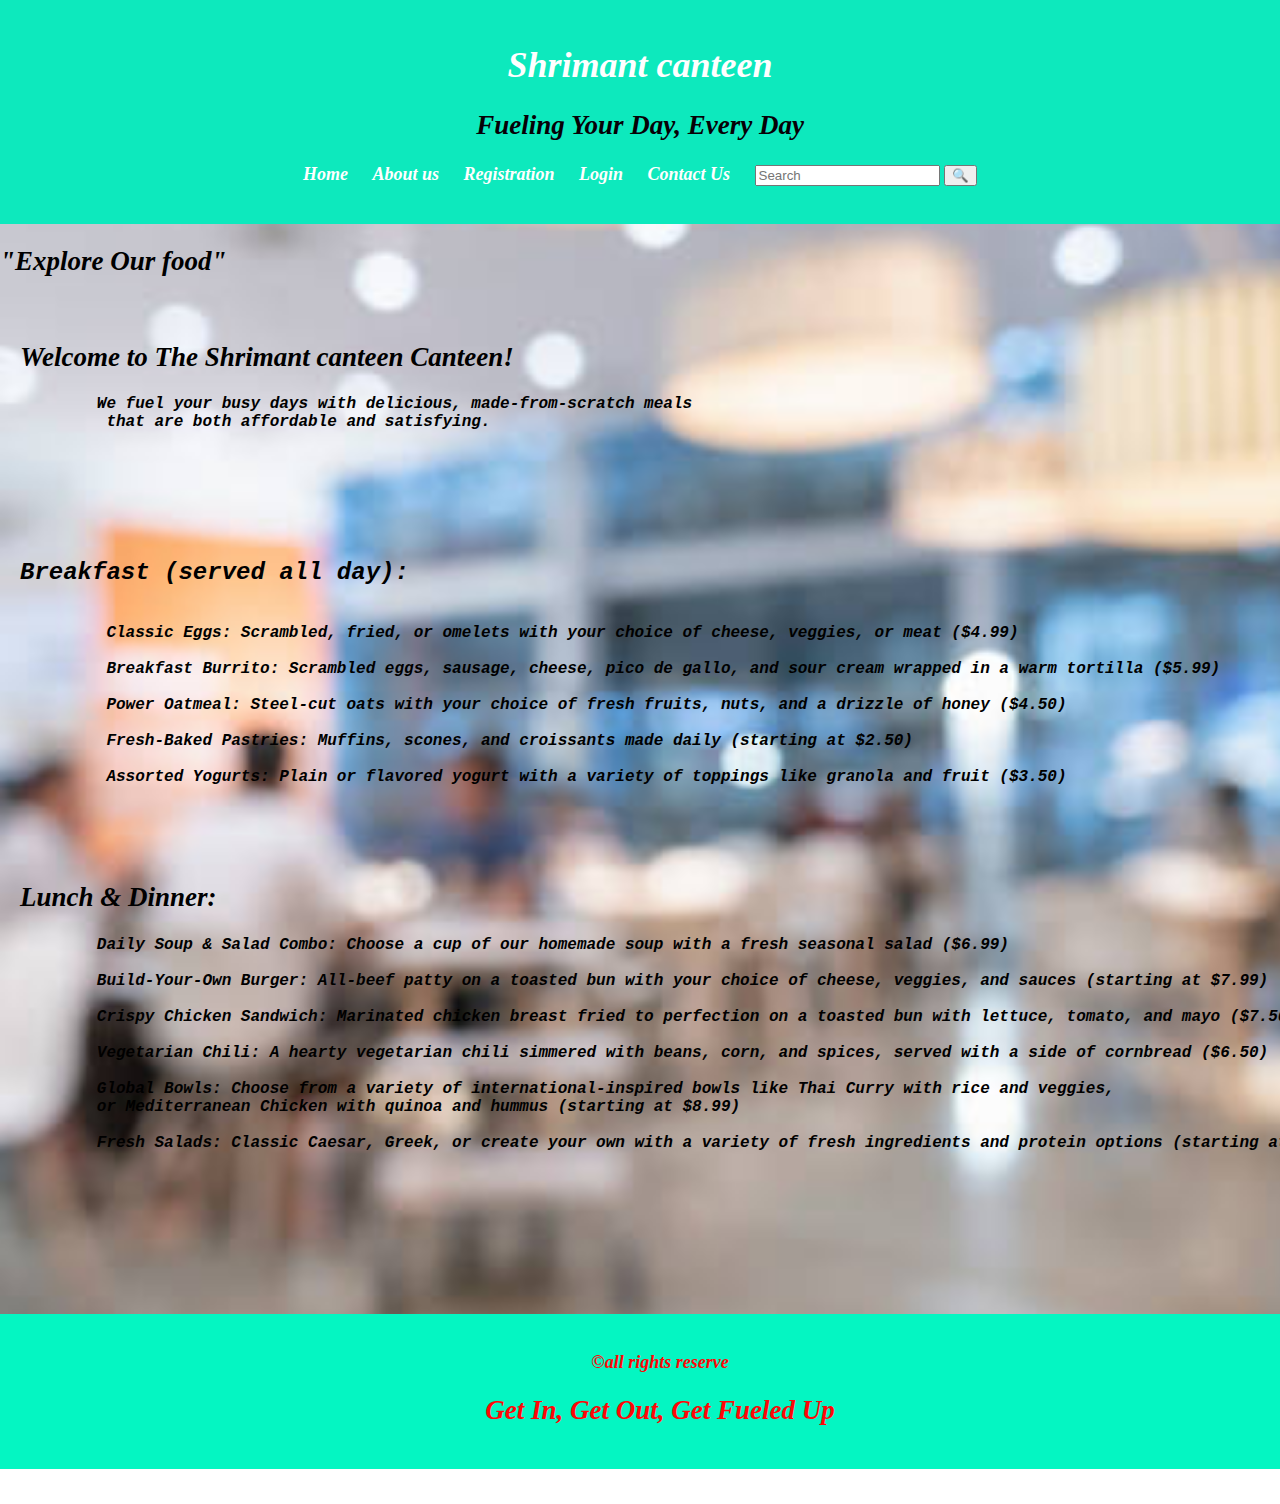
<file: index.html>
<!DOCTYPE html>
<html lang="en">
<head>
    <meta charset="UTF-8">
    <meta name="viewport" content="width=device-width, initial-scale=1.0">
    <title>Shrimant Canteen</title>
    <link rel="stylesheet" href="index.css">
</head>
<body>
    <header>
        <h1>Shrimant canteen</h1>
        <h2 style="color: rgb(7, 0, 6);"> Fueling Your Day, Every Day</h2>
        <nav>
            <ul>
                <li><a href="index.html">Home</a></li>
                <li><a href="aboutus.html">About us</a></li>
                <li><a href="ragistrain.html">Registration</a></li>
                <li><a href="login.html">Login</a></li>
                <li><a href="contact.html">Contact Us</a></li>
                <input placeholder="Search">
                <button>&#128269;</i></button>
            </ul>
        </nav>
    </header>
    <h2>"Explore Our food"</h2>
           
    <section id="news">
        <h2>Welcome to The Shrimant canteen Canteen!</h2>
       <pre>
        We fuel your busy days with delicious, made-from-scratch meals
         that are both affordable and satisfying.
       </pre>
    </section>
    

    <section id="tips">
        <pre>
         <h2>Breakfast (served all day):</h2>
         Classic Eggs: Scrambled, fried, or omelets with your choice of cheese, veggies, or meat ($4.99)

         Breakfast Burrito: Scrambled eggs, sausage, cheese, pico de gallo, and sour cream wrapped in a warm tortilla ($5.99)
         
         Power Oatmeal: Steel-cut oats with your choice of fresh fruits, nuts, and a drizzle of honey ($4.50)

         Fresh-Baked Pastries: Muffins, scones, and croissants made daily (starting at $2.50)

         Assorted Yogurts: Plain or flavored yogurt with a variety of toppings like granola and fruit ($3.50)
        </pre>
   
    </section>
    <section>
        <h2>Lunch & Dinner:</h2>
        <pre>
        Daily Soup & Salad Combo: Choose a cup of our homemade soup with a fresh seasonal salad ($6.99)

        Build-Your-Own Burger: All-beef patty on a toasted bun with your choice of cheese, veggies, and sauces (starting at $7.99)

        Crispy Chicken Sandwich: Marinated chicken breast fried to perfection on a toasted bun with lettuce, tomato, and mayo ($7.50)

        Vegetarian Chili: A hearty vegetarian chili simmered with beans, corn, and spices, served with a side of cornbread ($6.50)

        Global Bowls: Choose from a variety of international-inspired bowls like Thai Curry with rice and veggies, 
        or Mediterranean Chicken with quinoa and hummus (starting at $8.99)

        Fresh Salads: Classic Caesar, Greek, or create your own with a variety of fresh ingredients and protein options (starting at $5.99)
            
              <br><br><br><br>  
        </pre>
    </section>

        
    <footer style="color: rgb(254, 7, 7); ">
        <p>&copy;all rights reserve </p>
        <h2>Get In, Get Out, Get Fueled Up</h2>
    </footer>
</body>
</html>
</file>
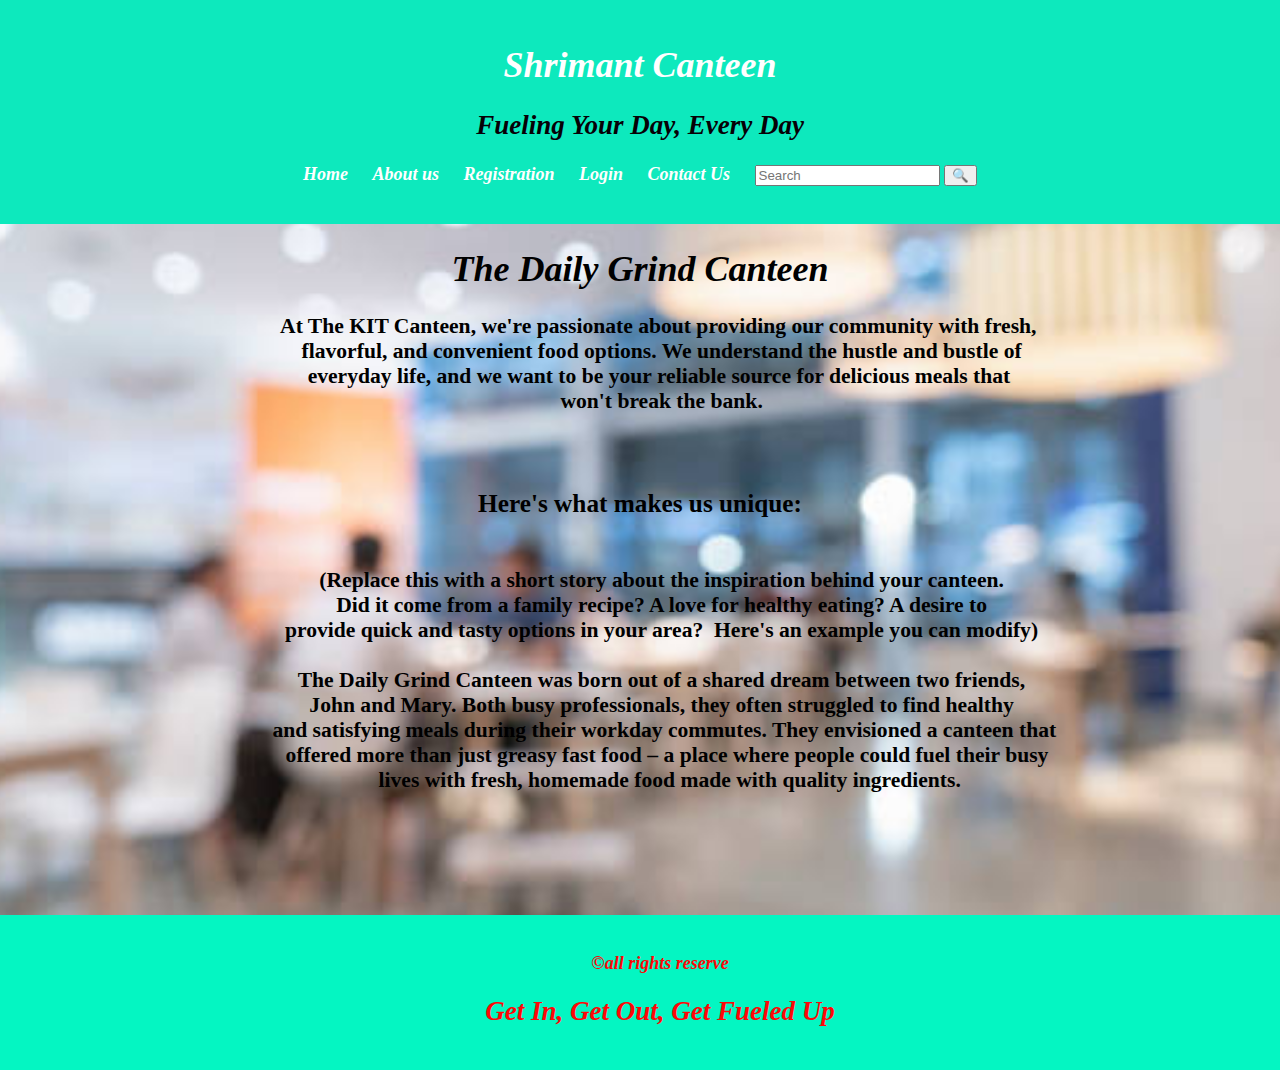
<file: aboutus.html>
<!DOCTYPE html>
<html lang="en">
<head>
    <meta charset="UTF-8">
    <meta name="viewport" content="width=device-width, initial-scale=1.0">
    <title>Document</title>
    <link rel="stylesheet" href="aboutus.css">
    <link rel="stylesheet" href="index.css">
</head>
<body>
    <header>
        <h1>Shrimant Canteen</h1>
        <h2 style="color: rgb(7, 0, 6);">  Fueling Your Day, Every Day</h2>
        <nav>
            <ul>
                <li><a href="index.html">Home</a></li>
                <li><a href="aboutus.html">About us</a></li>
                <li><a href="ragistrain.html">Registration</a></li>
                <li><a href="login.html">Login</a></li>
                <li><a href="contact.html">Contact Us</a></li>
                <input placeholder="Search">
                <button>&#128269;</i></button>
            </ul>
        </nav>
    </header>
    <h1>The Daily Grind Canteen</h1>
    <pre>
        At The KIT Canteen, we're passionate about providing our community with fresh, 
        flavorful, and convenient food options. We understand the hustle and bustle of
        everyday life, and we want to be your reliable source for delicious meals that 
        won't break the bank.

        <h3>Here's what makes us unique:</h3>
        (Replace this with a short story about the inspiration behind your canteen.
        Did it come from a family recipe? A love for healthy eating? A desire to
        provide quick and tasty options in your area?  Here's an example you can modify)

        The Daily Grind Canteen was born out of a shared dream between two friends,
         John and Mary. Both busy professionals, they often struggled to find healthy 
         and satisfying meals during their workday commutes. They envisioned a canteen that
          offered more than just greasy fast food – a place where people could fuel their busy
           lives with fresh, homemade food made with quality ingredients.

             

    </pre>
    <footer style="color: rgb(254, 7, 7); ">
        <p>&copy;all rights reserve </p>
        <h2>Get In, Get Out, Get Fueled Up</h2>
    </footer>

</body>
</html>
</file>
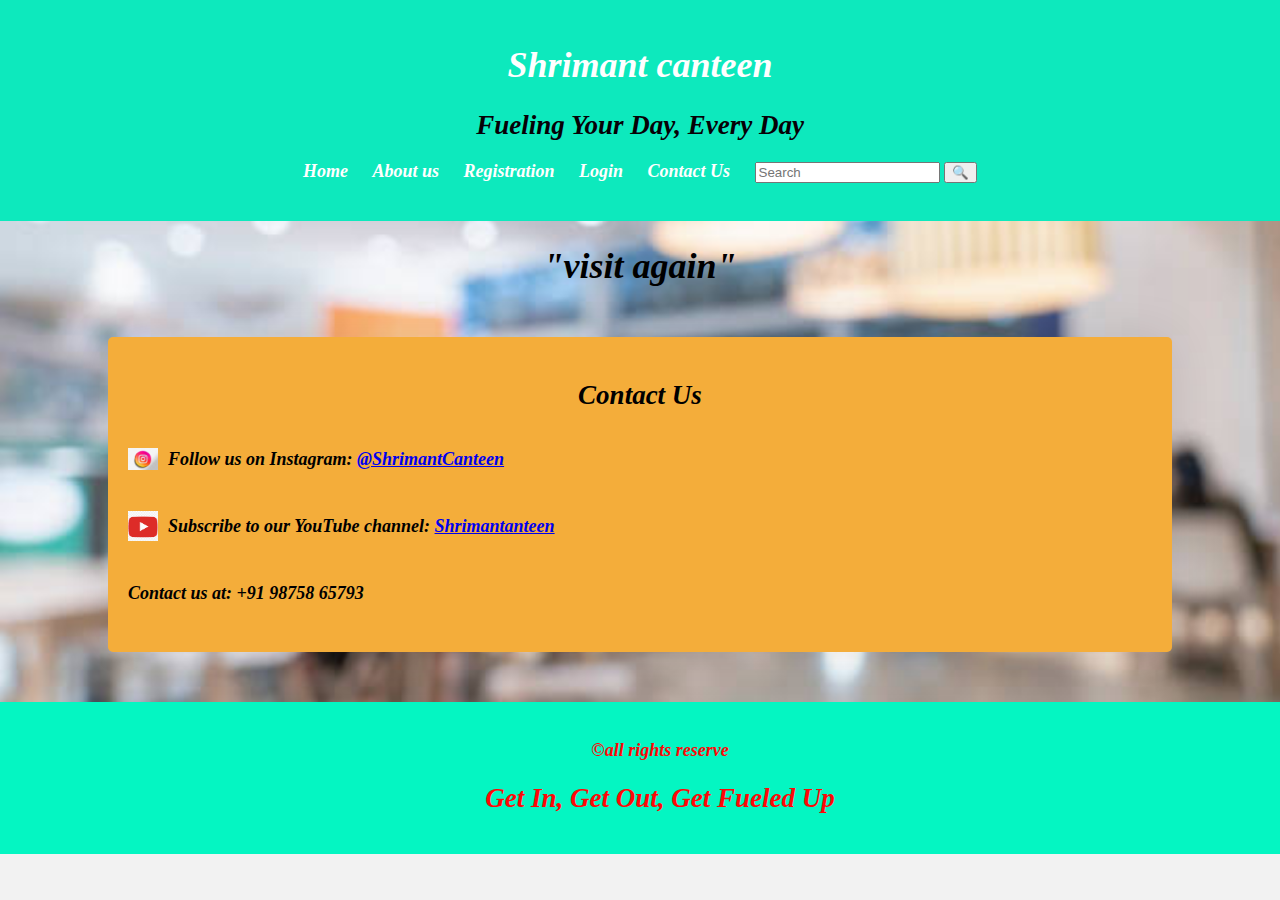
<file: contact.html>
<!DOCTYPE html>
<html lang="en">
<head>
    <meta charset="UTF-8">
    <meta name="viewport" content="width=device-width, initial-scale=1.0">
    <title>Contact Us</title>
    <link rel="stylesheet" href="contact.css">
    <link rel="stylesheet" href="index.css">

</head>
<header>
    <h1>Shrimant canteen</h1>
    <h2 style="color: rgb(7, 0, 6);">Fueling Your Day, Every Day</h2>
    <nav>
        <ul>
            <li><a href="index.html">Home</a></li>
            <li><a href="aboutus.html">About us</a></li>
            <li><a href="ragistrain.html">Registration</a></li>
            <li><a href="login.html">Login</a></li>
            <li><a href="contact.html">Contact Us</a></li>
            <input placeholder="Search">
            <button>&#128269;</i></button>
        </ul>
    </nav>
</header>
<h1 style="text-align: center;">"visit again"</h1>
<body>
    <div class="container">
        <h2>Contact Us</h2>
        <div class="contact-info">
            <div class="info">
                <img src="instagram-icon.avif" alt="Instagram Icon">
                <p>Follow us on Instagram: <a href="https://www.instagram.com/siddheshwar96k/">@ShrimantCanteen</a></p>
            </div>
            <div class="info">
                <img src="youtube-icon.png" alt="YouTube Icon">
                <p>Subscribe to our YouTube channel: <a href="https://www.youtube.com/channel/example">Shrimantanteen</a></p>
            </div>
            <div class="info">
                <p>Contact us at: +91 98758 65793</p>
            </div>
        </div>
    </div>
    <footer style="color: rgb(254, 7, 7); ">
        <p>&copy;all rights reserve </p>
        <h2>Get In, Get Out, Get Fueled Up</h2>
    </footer>
</body>
</html>
</file>
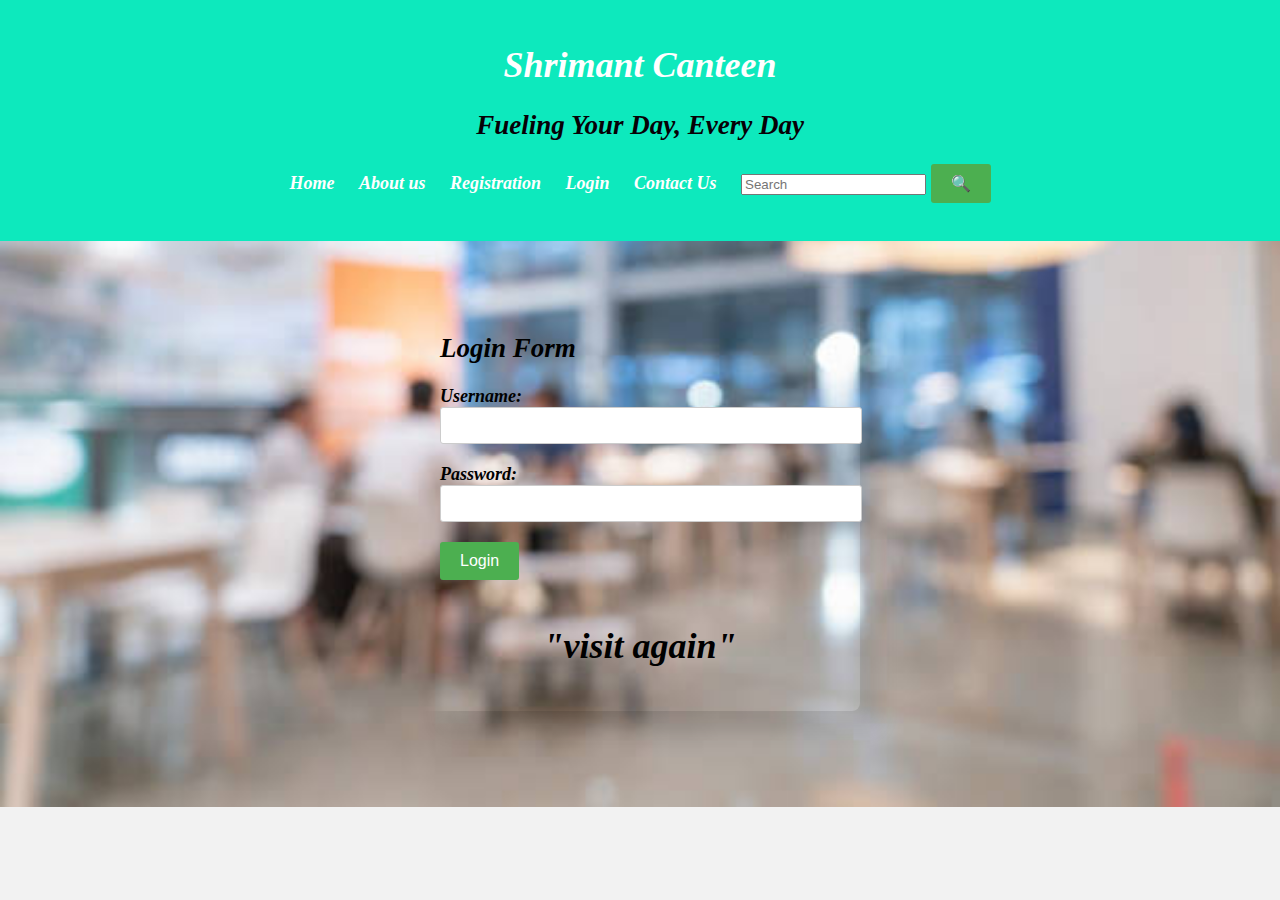
<file: login.html>
<!DOCTYPE html>
<html lang="en">
<head>
    <meta charset="UTF-8">
    <meta name="viewport" content="width=device-width, initial-scale=1.0">
    <title>Login Form</title>
    <link rel="stylesheet" href="login.css">
    <link rel="stylesheet" href="index.css">
</head>
<body><header>
    <h1>Shrimant Canteen </h1>
    <h2 style="color: rgb(7, 0, 6);">  Fueling Your Day, Every Day</h2>
    <nav>
        <ul>
            <li><a href="index.html">Home</a></li>
            <li><a href="aboutus.html">About us</a></li>
            <li><a href="ragistrain.html">Registration</a></li>
            <li><a href="login.html">Login</a></li>
            <li><a href="contact.html">Contact Us</a></li>
            <input placeholder="Search">
            <button>&#128269;</i></button>
        </ul>
    </nav>
</header>
   
    <div class="container">
        <form action="#" method="POST">
            <h2>Login Form</h2>
            <div class="form-group">
                <label for="username">Username:</label>
                <input type="text" id="username" name="username" required>
            </div>
            <div class="form-group">
                <label for="password">Password:</label>
                <input type="password" id="password" name="password" required>
            </div>
            <div class="form-group">
                <button type="submit">Login</button>
            </div>
            <h1 style="text-align: center;">"visit again"</h1>
        </form>
    </div>
</body>
</html>
</file>
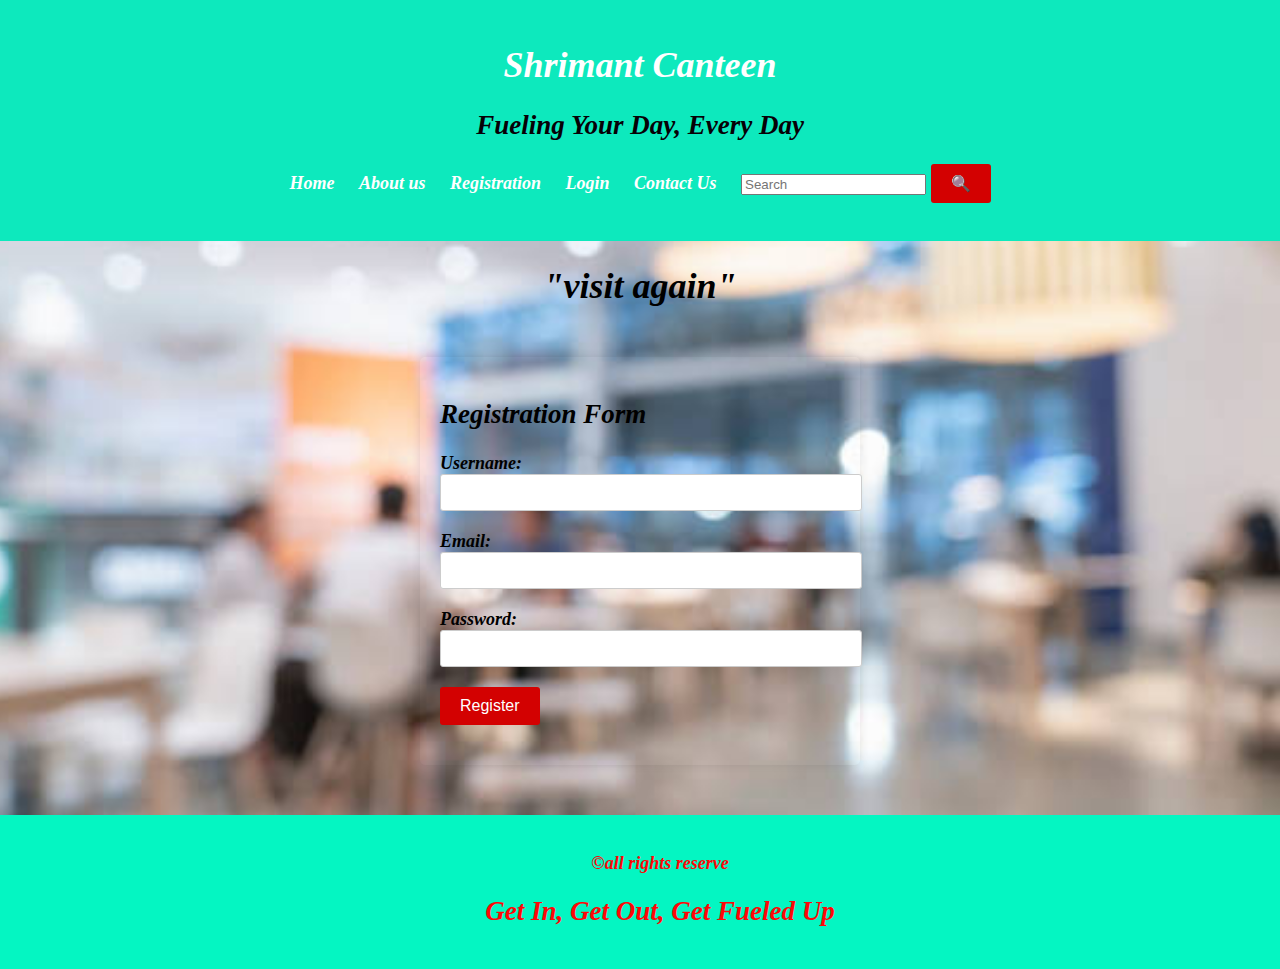
<file: ragistrain.html>
<!DOCTYPE html>
<html lang="en">
<head>
    <meta charset="UTF-8">
    <meta name="viewport" content="width=device-width, initial-scale=1.0">
    <title>Document</title>
    <link rel="stylesheet" href="ragistrain.css">
    <link rel="stylesheet" href="index.css">
</head>
<body>
    <header>
        <h1>Shrimant Canteen</h1>
        <h2 style="color: rgb(7, 0, 6);"> Fueling Your Day, Every Day</h2>
        <nav>
            <ul>
                <li><a href="index.html">Home</a></li>
                <li><a href="aboutus.html">About us</a></li>
                <li><a href="ragistrain.html">Registration</a></li>
                <li><a href="login.html">Login</a></li>
                <li><a href="contact.html">Contact Us</a></li>
                <input placeholder="Search">
                <button>&#128269;</i></button>
            </ul>
        </nav>
    </header>
    <h1 style="text-align: center;">"visit again"</h1>
    <div class="container">
        <form action="#" method="POST">
            <h2>Registration Form</h2>
            <div class="form-group">
                <label for="username">Username:</label>
                <input type="text" id="username" name="username" required>
            </div>
            <div class="form-group">
                <label for="email">Email:</label>
                <input type="email" id="email" name="email" required>
            </div>
            <div class="form-group">
                <label for="password">Password:</label>
                <input type="password" id="password" name="password" required>
            </div>
            <div class="form-group">
                <button type="submit">Register</button>
            </div>
        </form>
    </div>
    <footer style="color: rgb(254, 7, 7); ">
        <p>&copy;all rights reserve </p>
        <h2>Get In, Get Out, Get Fueled Up</h2>
    </footer>

</body>
</html>
</file>
<file: index.css>
body {
    font-family: 'Times New Roman', Times, serif;
    font-style: oblique;
    font-size: large;
    font-weight: bold;
   
    margin: 0;
    padding: 0;
    background-image: url("pho.jpg");
    background-repeat: no-repeat;
    background-position: center;
    background-size: cover;
}


header {
    background-color: #0de9bd;
    color: #ffffff;
    padding: 20px;
    text-align: center;
}

nav ul {
    list-style-type: none;
    padding: 0;
}

nav ul li {
    display: inline;
    margin-right: 20px;
}

nav ul li a {
    color: #ffffff;
    text-decoration: none;
}
  
section {
    padding: 20px;
}

footer {
    background-color: #04f6c2;
    color: #ffffff;
    text-align: center;
    padding: 20px;
    position:static;
    width: 100%;
    bottom: 0;
}
</file>
<file: aboutus.css>
h1{
    text-align: center;
}
pre{
    text-align: center;
    font-family: 'Times New Roman', Times, serif;
    font-style: normal;  
    font-size: larger; 
}
</file>
<file: contact.css>
body {
    font-family: Arial, sans-serif;
    background-color: #f2f2f2;
    margin: 0;
    padding: 0;
}

.container {
    width: 80%;
    margin: 50px auto;
    background-color: #f4ad3a;
    border-radius: 5px;
    padding: 20px;
    box-shadow: 0 0 50px rgba(0, 0, 0, 0.1);
}

h2 {
    text-align: center;
    margin-bottom: 20px;
}

.contact-info {
    display: flex;
    flex-direction: column;
}

.info {
    display: flex;
    align-items: center;
    margin-bottom: 10px;
}

.info img {
    width: 30px;
    margin-right: 10px;
}
</file>
<file: login.css>
body {
    font-family: Arial, sans-serif;
    background-color: #f2f2f2;
    margin: 0;
    padding: 0;
}

.container {
    width: 400px;
    margin: 50px auto;
    border-radius: 8px;
    padding: 20px;
    box-shadow: 20px 20px 20px rgba(0, 0, 0, 0.1);
}

form {
    display: flex;
    flex-direction: column;
}

.form-group {
    margin-bottom: 20px;
}

label {
    font-weight: bold;
}

input[type="text"],
input[type="password"] {
    width: 100%;
    padding: 10px;
    border: 1px solid #ccc;
    border-radius: 3px;
}

button {
    padding: 10px 20px;
    background-color: #4CAF50;
    color: #fff;
    border: none;
    border-radius: 3px;
    cursor: pointer;
    font-size: 16px;
}

button:hover {
    background-color: #45a049;
}
</file>
<file: ragistrain.css>
body {
    font-family: Arial, sans-serif;
    background-color: #eb9617;
    margin: 0;
    padding: 0;
}

.container {
    width: 400px;
    margin: 50px auto;
    border-radius: 5px;
    padding: 20px;
    box-shadow: 0 0 10px rgba(0, 0, 0, 0.1);
}

form {
    display: flex;
    flex-direction: column;
}

.form-group {
    margin-bottom: 20px;
}

label {
    font-weight: bold;
}

input[type="text"],
input[type="email"],
input[type="password"] {
    width: 100%;
    padding: 10px;
    border: 1px solid #ccc;
    border-radius: 3px;
}

button {
    padding: 10px 20px;
    background-color: #d30101;
    color: #fff;
    border: none;
    border-radius: 3px;
    cursor: pointer;
    font-size: 16px;
}

button:hover {
    background-color: #900184;
}
</file>
